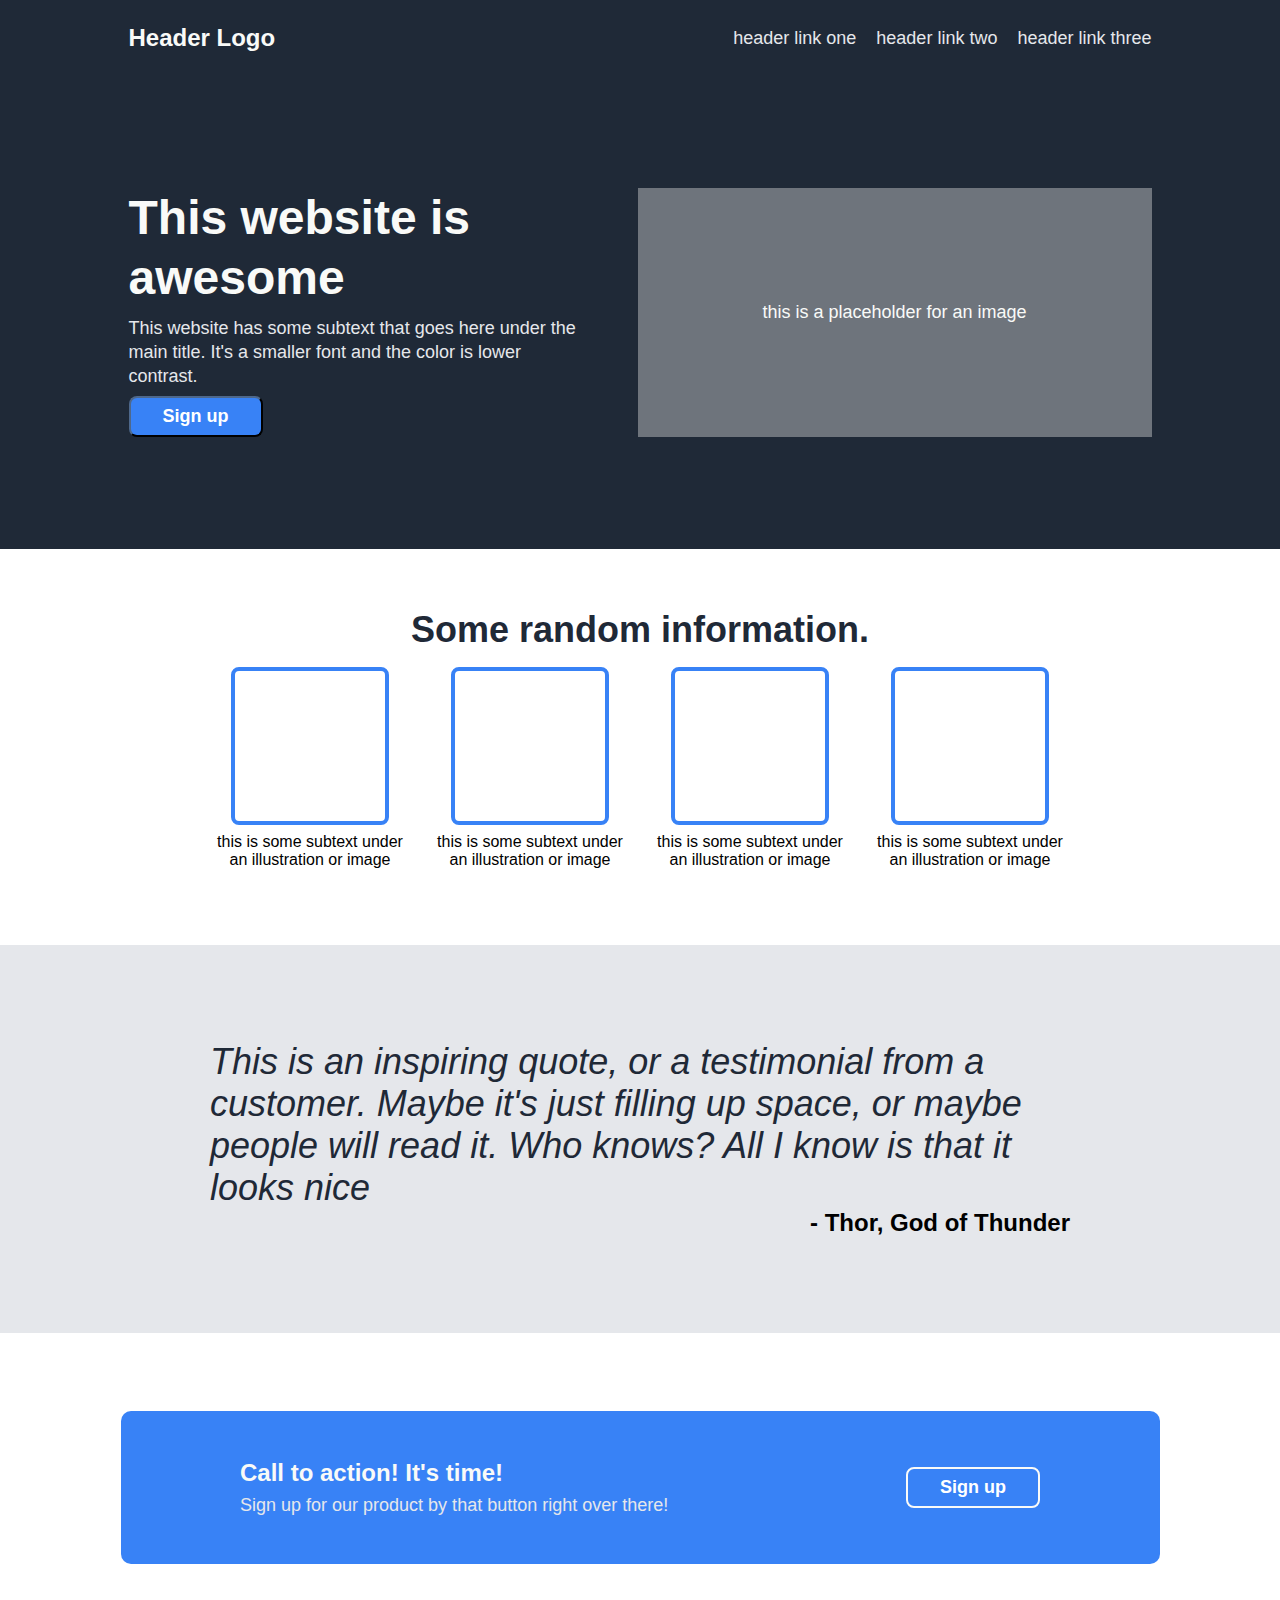
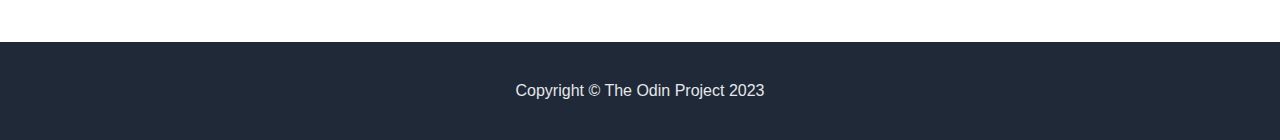
<file: landing_page/index.html>
<!DOCTYPE html>
<html lang="en">
<head>
    <meta charset="UTF-8">
    <meta http-equiv="X-UA-Compatible" content="IE=edge">
    <meta name="viewport" content="width=device-width, initial-scale=1.0">
    <title>Landing Page</title>
    <link rel="stylesheet" href="styles.css">

    <!-- For Roboto font -->
    <link rel="preconnect" href="https://fonts.googleapis.com">
    <link rel="preconnect" href="https://fonts.gstatic.com" crossorigin>
    <link href="https://fonts.googleapis.com/css2?family=Outfit:wght@300;400;800&display=swap" rel="stylesheet">
</head>
<body>
    <div class="header">
        <div class="container">
            <p>Header Logo</p>
            <ul>
                <li>header link one</li>
                <li>header link two</li>
                <li>header link three</li>
            </ul>
        </div>
    </div>
    
    <div class="hero">
        <div class="container">
            <div class="left">
                <h1>This website is awesome</h1>
                <p>This website has some subtext that goes here under the main title. It's a smaller font and the color is lower contrast.</p>
                <button>Sign up</button>
            </div>
            <div class="right">this is a placeholder for an image</div>
        </div>
    </div>

    <div class="info">
        <div class="container">
            <p>Some random information.</p>
            <div class="box-section">
                <div class="infobox">
                    <div class="img"></div>
                    <p>this is some subtext under an illustration or image</p>
                </div>
                <div class="infobox">
                    <div class="img"></div>
                    <p>this is some subtext under an illustration or image</p>
                </div>
                <div class="infobox">
                    <div class="img"></div>
                    <p>this is some subtext under an illustration or image</p>
                </div>
                <div class="infobox">
                    <div class="img"></div>
                    <p>this is some subtext under an illustration or image</p>
                </div>
            </div>
        </div>
    </div>

    <div class="quote">
        <div class="container">
            <p class="quotation">This is an inspiring quote, or a testimonial from a customer. Maybe it's just filling up space, or maybe people will read it. Who knows? All I know is that it looks nice</p>
            <p class="credit">- Thor, God of Thunder</p>
        </div>
    </div>

    <div class="cta">
        <div class="container">
            <div class="blue-box">
                <div class="left">
                    <p class="cta-heading">Call to action! It's time!</p>
                    <p class="cta-text">Sign up for our product by that button right over there!</p>
                </div>
                <button>Sign up</button>
            </div>
        </div>
    </div>

    <div class="footer">
        Copyright © The Odin Project 2023
    </div>
</body>
</html>
</file>
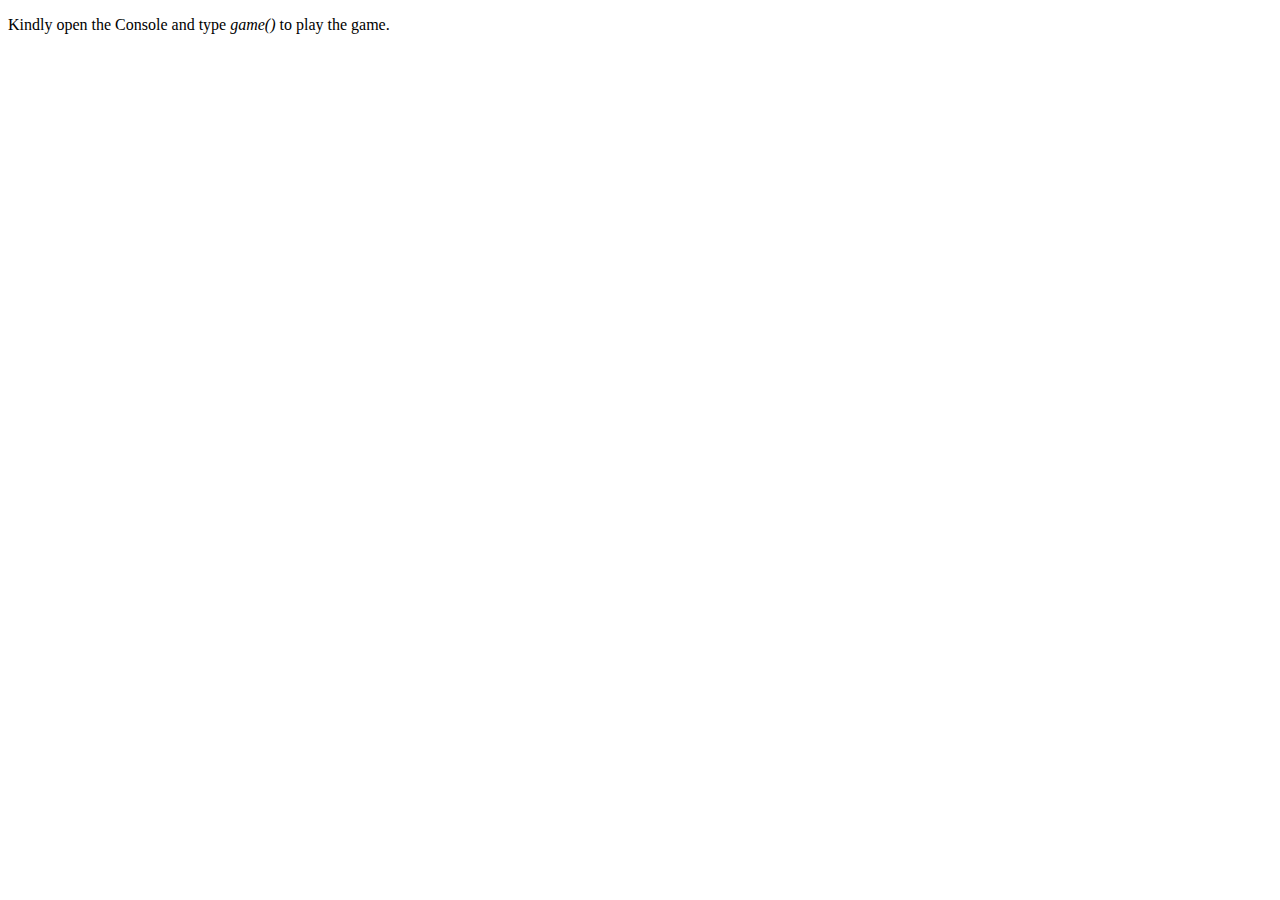
<file: rock-paper-scissors/index.html>
<!DOCTYPE html>
<html lang="en">
<head>
    <meta charset="UTF-8">
    <meta name="viewport" content="width=device-width, initial-scale=1.0">
    <script src="js/script.js"></script>

    <title>Rock Paper Scissors</title>
</head>
<body>
    <p>Kindly open the Console and type <em>game()</em> to play the game.</p>
</body>
</html>
</file>
<file: landing_page/styles.css>
* {
    font-family: 'Roboto', sans-serif;
    margin: 0;
}

button {
    background-color: #3882F6;
    color: #FFF;
    padding: 8px 32px;
    border-radius: 8px;
    font-size: 18px;
    font-weight: 700;
}

/* kept the container divs in the center of the page */
body > div {
    display: flex;
    justify-content: center;
}

.container {
    flex: 0 1;
    flex-basis: 1023px;
    padding: 24px 8px;
}

/* Header Section */

.header {
    background-color: #1F2937;
}

.header .container {
    display: flex;
    justify-content: space-between;
    align-items: center;
}

.header p {
    font-size: 24px;
    font-weight: 600;
    color: #F9FAF8;
}

.header ul {
    display: flex;
    gap: 20px;
    list-style-type: none;
    padding: 0;
}

.header li {
    font-size: 18px;
    color: #E5E7EB;
}

/* Hero Section */

.hero {
    background-color: #1F2937;
    padding: 88px 0;
}

.hero .container {
    display: flex;
    gap: 48px;
    flex-wrap: wrap-reverse;
}


.left {
    flex: 4 1 450px;
    display: flex;
    flex-direction: column;
    align-items: flex-start;
    gap: 8px;
}

h1 {
    font-size: 48px;
    font-weight: 800;
    color: #F9FAF8;
    line-height: 60px;
}

.hero p {
    font-size: 18px;
    color: #E5E7EB;
    line-height: 24px;
}

.hero button {
    border-color: #1F2937;
}

.right {
    background-color: rgb(110, 116, 124);
    color: #F9FAF8;
    font-size: 18px;
    flex: 5 1 500px;
    display: flex;
    align-items: center;
    justify-content: center;
}

/* Information */

.info {
    padding: 36px 0;
}

.info .container > p {
    font-size: 36px;
    font-weight: 800;
    color: #1F2937;
    text-align: center;
}

.box-section {
    display: flex;
    justify-content: center;
    gap: 20px;
    flex-wrap: wrap;
    padding: 16px 8px;
}

.img {
    border: 4px solid #3882F6;
    border-radius: 8px;
    height: 150px;
    width: 150px;
}

.infobox {
    max-width: 200px;
    display: flex;
    flex-direction: column;
    align-items: center;
    gap: 8px;
}

.infobox p {
    text-align: center;
}

/* Quotation */

.quote {
    background-color: #E5E7EB;
    padding: 72px 0;
}

.quotation {
    font-size: 36px;
    font-style: italic;
    font-weight: 300;
    max-width: 860px;
    color: #1F2937;
    margin: 0 auto;
    line-height: 42px;
}

.credit {
    font-weight: 600;
    max-width: 860px;
    margin: 0 auto;
    font-size: 24px;
    text-align: right;
}

/* Call to Action */

.cta .container {
    display: flex;
    justify-content: center;
    max-width: 1023px;
    flex-wrap: wrap;
    background-color: #3882F6;
    margin: 78px 8px;
    border-radius: 10px;
    padding: 48px 8px;
}

.blue-box {
    display: flex;
    justify-content: space-between;
    gap: 16px;
    flex-basis: 800px;
    flex-wrap: wrap;
    align-items: center;
    padding: 0 16px;
}

.blue-box .left {
    display: flex;
    flex: 1 auto;
    flex-direction: column;
}

.cta-heading {
    font-size: 24px;
    font-weight: 600;
    color: #F9FAF8;
}

.cta-text {
    color: #E5E7EB;
    font-size: 18px;
}

.blue-box button {
    flex: 0 1 auto;
    border: 2px solid#F9FAF8;
}

/* Footer */

.footer {
    background-color: #1F2937;
    color: #E5E7EB;
    padding: 40px;
}
</file>
